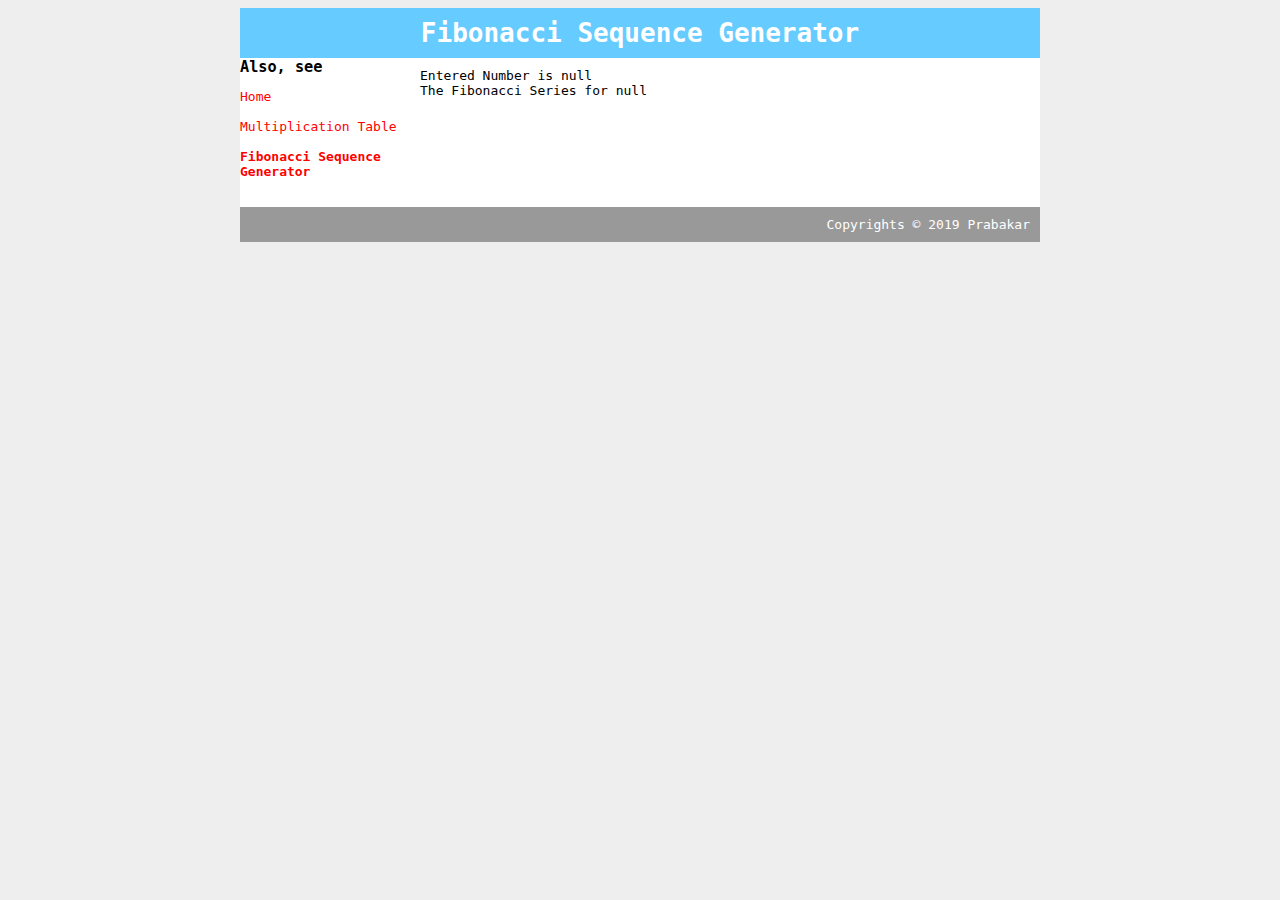
<file: fib.html>
<!DOCTYPE html>
<html lang="en">
    <head>
        <!-- Meta tags -->
        <meta name="viewport" content="width=device-width, initial-scale=1.0" />
        <meta charset="UTF-8" />
        <meta name="description" content="Personal Website" />
        <meta name="keywords" content="Developers, github, html, python" />
        <meta http-equiv="cache-control" content="no-cache" />
        <meta http-equiv="X-UA-Compatible" content="ie=edge" />
        <link rel="icon" href="favicon.ico">
        
        <!-- CSS -->
        <link rel="stylesheet" href="styles/main.css">
        
        <!-- title -->
        <title>Fibonacci Sequence Generator by Prabakar</title>
    </head>
    <body>
        <div id="container">
            <div id="header">
                <h1>Fibonacci Sequence Generator</h1>
            </div>
            <div id="nav">
                <h3>Also, see</h3>
                <ul>
                    <li><a href="main.html">Home</a></li><br>
                    <li><a href="tables.html">Multiplication Table</a></li><br>
                    <li><a href="fib.html" class="selected">Fibonacci Sequence Generator</a></li><br>
                </ul>
            </div>
            <div id="content">
                <script>
                    var f1=0, f2=1, f3;
                    var n=prompt("Enter a number to generate series", "0");
                    document.write("Entered Number is " + n + "<br/>");
                    document.write("The Fibonacci Series for " + n + "<br/>");
                    
                    for(i=2;i<n;i++)
                    {
                        f3=f1+f2;
                        f1=f2;
                        f2=f3;
                       document.write(f3 + "<br/>");
                    }
                </script>
            </div>
            <div id="footer">
                Copyrights &copy; 2019 Prabakar
            </div>
        </div>
    </body>
</html>
</file>
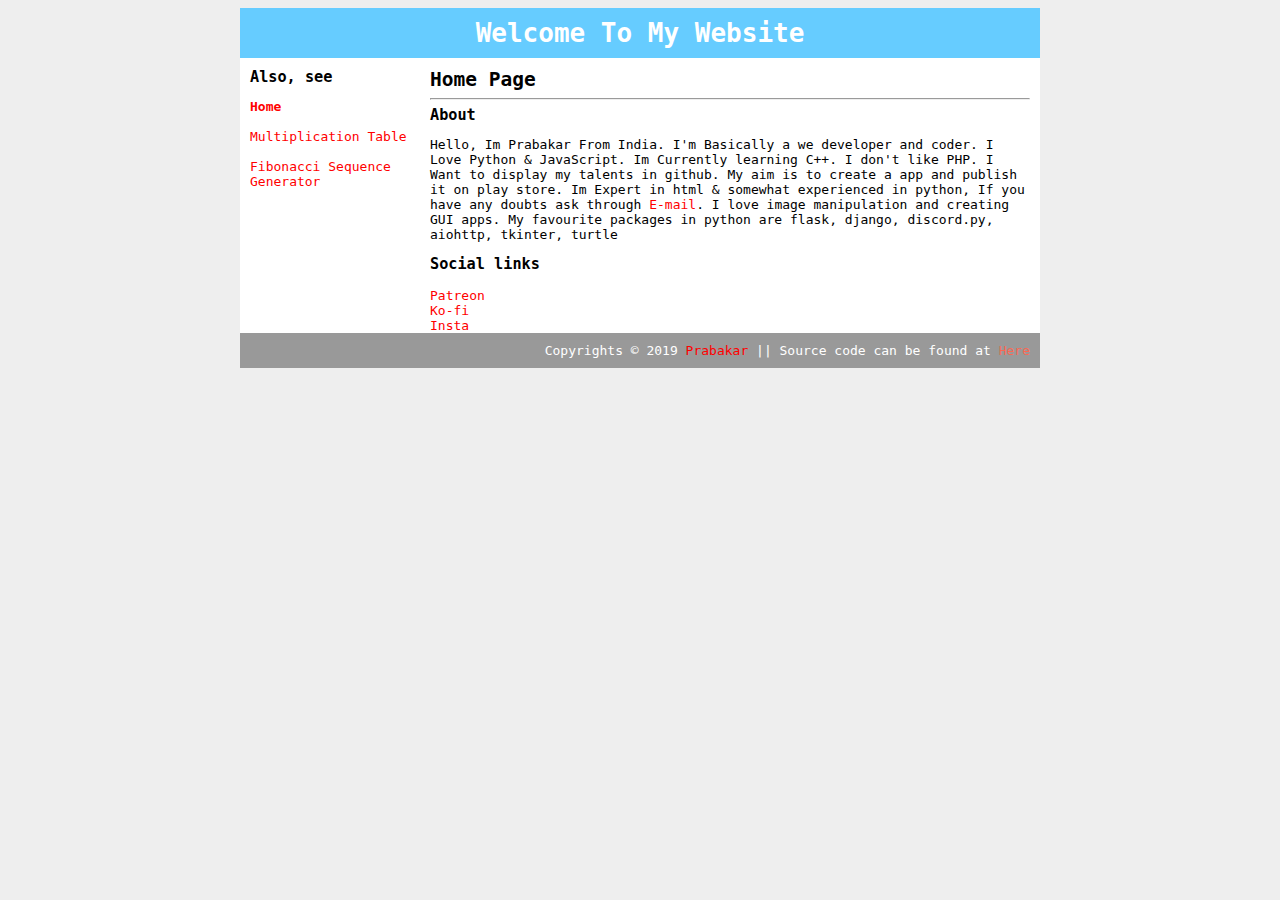
<file: main.html>
<!DOCTYPE html>
<html lang="en">
    <head>
        <!-- Meta tags -->
        <meta name="viewport" content="width=device-width, initial-scale=1.0" />
        <meta charset="UTF-8" />
        <meta name="description" content="Personal Website" />
        <meta name="keywords" content="Developers, github, html, python" />
        <meta http-equiv="cache-control" content="no-cache" />
        <meta http-equiv="X-UA-Compatible" content="ie=edge" />
        <link rel="icon" href="favicon.ico">
        
        <!-- CSS -->
        <link rel="stylesheet" href="styles/main.css">
        
        <!-- title -->
        <title>Prabakar (Github Folio)</title>
    </head>
    <body>
        <div id="container">
            <div id="header">
                <h1>Welcome To My Website</h1>
            </div>
            <div id="content">
                <div id="nav">
                    <h3>Also, see</h3>
                    <ul>
                        <li><a href="#" class="selected">Home</a></li><br>
                        <li><a href="pages/tables.html">Multiplication Table</a></li><br>
                        <li><a href="pages/fib.html">Fibonacci Sequence Generator</a></li><br>
                    </ul>
                </div>
                <div id="main">
                    <h2>Home Page</h2>
                    <hr>
                    <h3>About</h3>
                    <p>Hello, Im Prabakar From India. I'm Basically a we developer and coder. I Love Python & JavaScript. Im Currently learning C++. I don't like PHP. I Want to display my talents in github. My aim is to create a app and publish it on play store. Im Expert in html & somewhat experienced in python, If you have any doubts ask through <a href="https://imgroot078@gmail.com">E-mail</a>. I love image manipulation and creating GUI apps. My favourite packages in python are flask, django, discord.py, aiohttp, tkinter, turtle</p>
                    <h3>Social links</h3><br>
                    <a href="https://patreon.com/PrabaRock7">Patreon</a><br>
                    <a href="https://ko-fi.com/prabarock7">Ko-fi</a><br>
                    <a href="https://www.instagram.com/__prabakar__9312__/">Insta</a><br>
                </div>
            </div>
            <div id="footer">
                Copyrights &copy; 2019 <a href="https://imprabakar.github.io">Prabakar</a> || Source code can be found at <a style="text-decoration:none; color:#F96854" href="https://github.com/ImPrabakar/ImPrabakar.github.io">Here</a>
            </div>
        </div>
        <script src="scripts/smoothscroll.min.js"></script>
    </body>
</html>
</file>
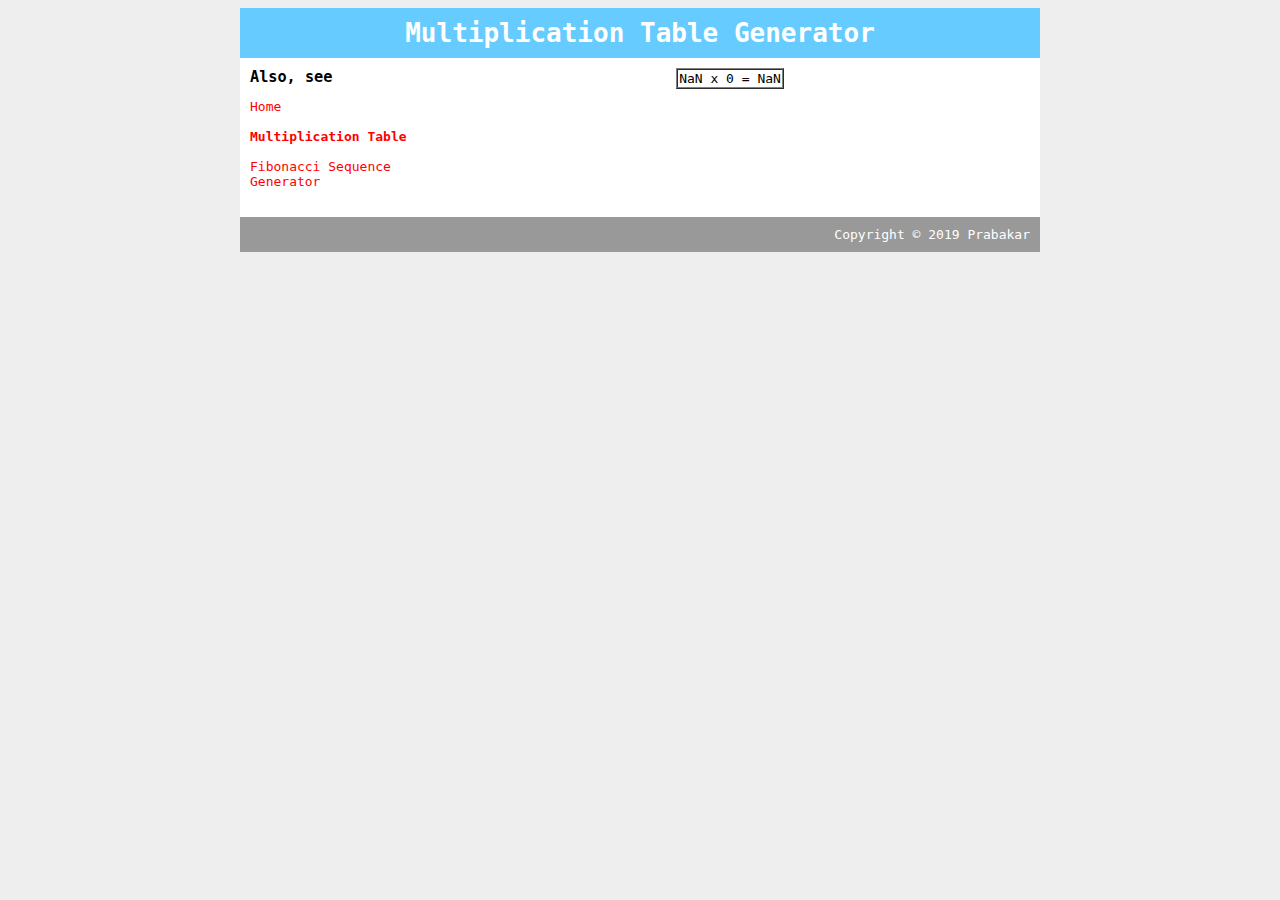
<file: tables.html>
<!DOCTYPE html>
<html lang="en">
    <head>
        <!-- Meta tags -->
        <meta name="viewport" content="width=device-width, initial-scale=1.0" />
        <meta charset="UTF-8" />
        <meta name="description" content="Personal Website" />
        <meta name="keywords" content="Developers, github, html, python" />
        <meta http-equiv="cache-control" content="no-cache" />
        <meta http-equiv="X-UA-Compatible" content="ie=edge" />
        <link rel="icon" href="favicon.ico">
        
        <!-- CSS -->
        <link rel="stylesheet" href="styles/main.css">
        
        <!-- title -->
        <title>Multiplication Table Generator by Prabakar</title>
    </head>
    <body>
        <div id="container">
            <div id="header">
                <h1>Multiplication Table Generator</h1>
            </div>
            <div id="content">
                <div id="nav">
                <h3>Also, see</h3>
                <ul>
                    <li><a href="main.html">Home</a></li><br>
                    <li><a href="tables.html" class="selected">Multiplication Table</a></li><br>
                    <li><a href="fib.html">Fibonacci Sequence Generator</a></li><br>
                </ul>
            </div>
                <script>
                    var num = prompt("Enter the number to display multiplication table", "0")
                    var limit = prompt("Enter the limit of multiples", "0")
                    
                    var num = parseInt(num)
                    var i = 0;
                    
                    document.write('<table border="1", cellspacing="0", align="center">');
                    for(i=0;i<=limit;i++)
                    {
                        document.write("<tr><td>" + num + " x " + i + " = " + num*i + "</td></tr>");
                    }
                    
                    document.write("</table>")
                </script>
            </div>
            <div id="footer">
                Copyright &copy; 2019 Prabakar
            </div>
        </div>
    </body>
</html>
</file>
<file: styles/main.css>
body {
    font-family: monospace;
    background-color: #EEE;
}

a {
    text-decoration: none;
    color: red;
}

h1, h2, h3 {
    margin: 0;
}

#container {
    background-color: white;
    width: 800px;
    margin-left: auto;
    margin-right: auto;  
}

#header {
    background-color: #66CCFF;
    color: white;
    text-align: center;
    padding: 10px;
}

#content {
    padding: 10px;
}

#nav {
    width: 180px;
    float: left;
}

#nav ul {
    list-style-type: none;
    padding: 0;
}

#nav .selected {
    font-weight: bold;
}

#main {
    width: 600px;
    float: right;
}

#footer {
    clear: both;
    padding: 10px;
    background-color: #999999;
    color: white;
    text-align: right;
}
</file>
